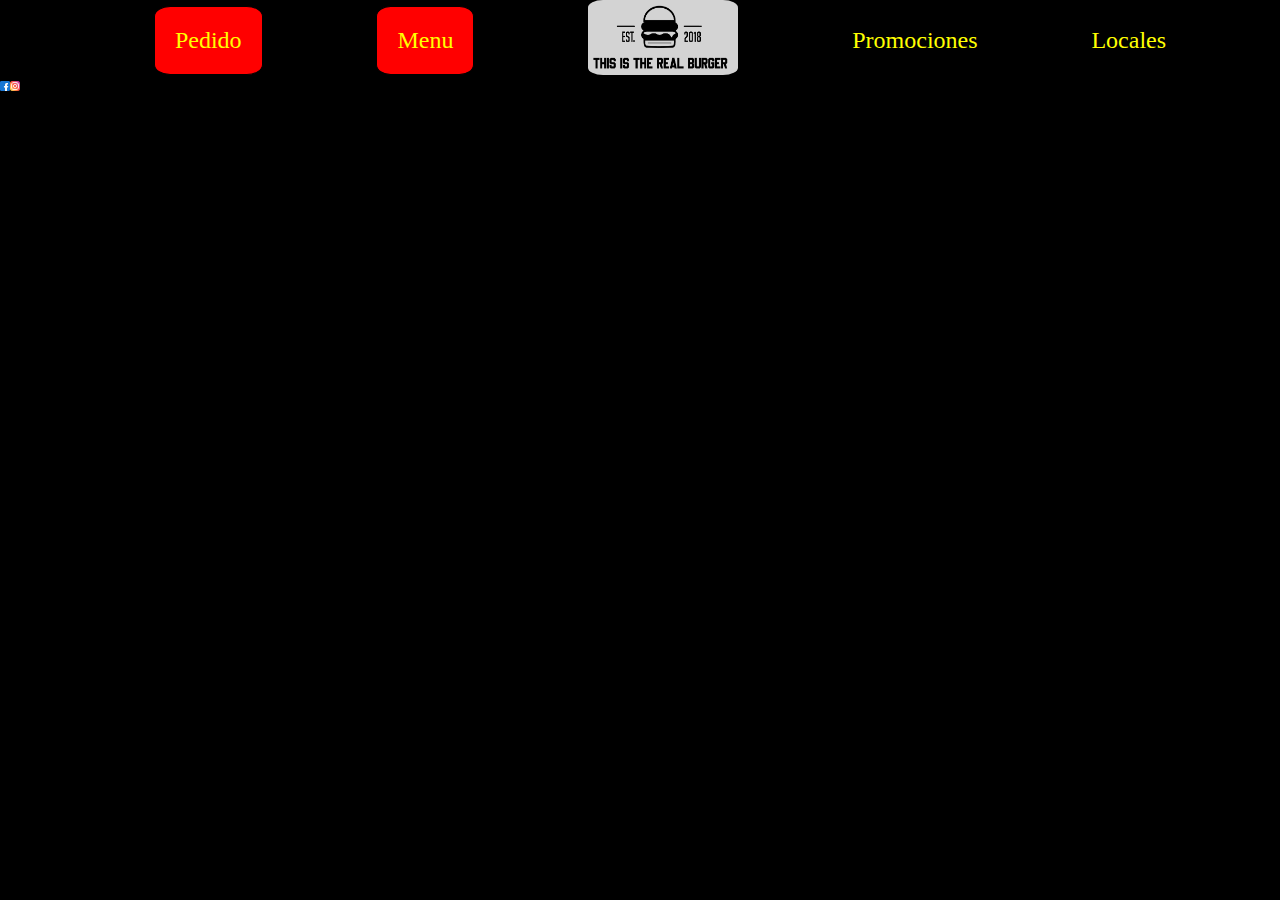
<file: locales.html>
<!DOCTYPE html>
<html lang="en">
<head>

    <meta charset="UTF-8">
    <meta http-equiv="X-UA-Compatible" content="IE=edge">
    <meta name="viewport" content="width=device-width, initial-scale=1.0">
    <link rel="stylesheet" href="estilo.css">
    <title>BurgerX</title>

</head>

<body>

    <header>

        <nav class="barraSup">
            <ul>

                <li><div class="boton"><a href="pedido.html">Pedido</a> </div></li>
                <li><div class="boton"><a href="menu.html">Menu</a></div></li>
                <li><div class="logo"><a href="index.html"><img src="img/logo.png"></a></div></li>
                <li><a href="promos.html">Promociones</a></li>
                <li><a href="locales.html">Locales</a></li>
                               
            </ul>
        </nav>

    </header>

    <main>

        

    </main>
    
<footer>
    <img src="img/facebook.png">
    <img src="img/instagram.png">
</footer>    
    
</body>



</html>
</file>
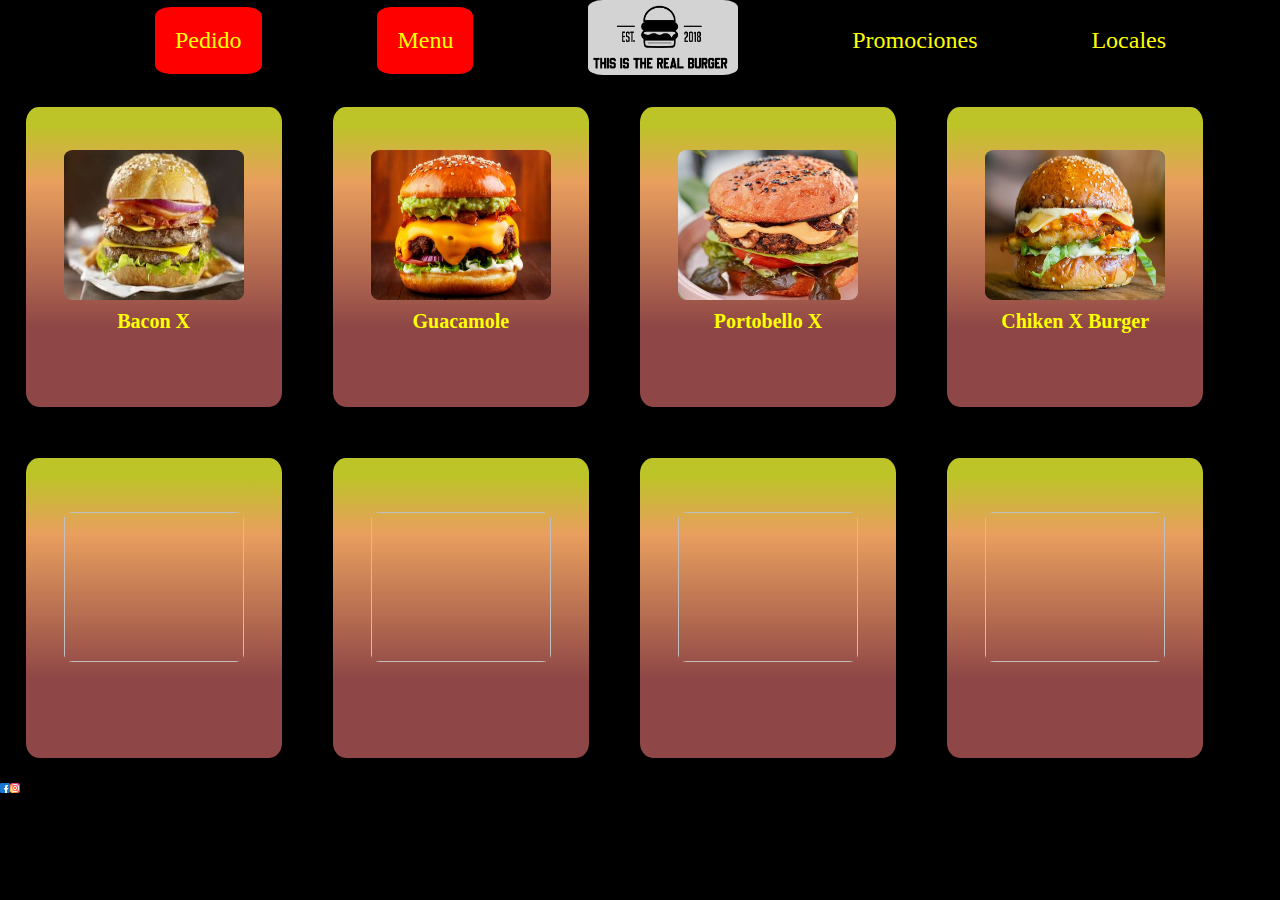
<file: menu.html>
<!DOCTYPE html>
<html lang="en">
<head>

    <meta charset="UTF-8">
    <meta http-equiv="X-UA-Compatible" content="IE=edge">
    <meta name="viewport" content="width=device-width, initial-scale=1.0">
    <link rel="stylesheet" href="estilo.css">
    <title>BurgerX</title>

</head>

<body>

    <header>

        <nav class="barraSup">
            <ul>

                <li><div class="boton"><a href="pedido.html">Pedido</a> </div></li>
                <li><div class="boton"><a href="menu.html">Menu</a></div></li>
                <li><div class="logo"><a href="index.html"><img src="img/logo.png"></a></div></li>
                <li><a href="promos.html">Promociones</a></li>
                <li><a href="locales.html">Locales</a></li>
                               
            </ul>
        </nav>

    </header>

    <main class="menu">
        <div class="cuadro">
            <img src="img/bacon.jfif">
            <h6>Bacon X</h6>
            <p></p>
            
        </div>
        <div class="cuadro">
            <img src="img/guacamole.jpg">
            <h6>Guacamole</h6>
            <p></p>
            
        </div>
        <div class="cuadro">
            <img src="img/hongos.jpg">
            <h6>Portobello X</h6>
            <p></p>
            
        </div>
        <div class="cuadro">
            <img src="img/pollo.jpg">
            <h6>Chiken X Burger</h6>
            <p></p>
            
        </div>
        <div class="cuadro">
            <img>
            <h6></h6>
            <p></p>
            
        </div>
        <div class="cuadro">
            <img>
            <h6></h6>
            <p></p>
            
        </div>
        <div class="cuadro">
            <img>
            <h6></h6>
            <p></p>
            
        </div>
        <div class="cuadro">
            <img>
            <h6></h6>
            <p></p>
            
        </div>

        

    </main>

<footer>
    <img src="img/facebook.png">
    <img src="img/instagram.png">
</footer>

</body>


</html>
</file>
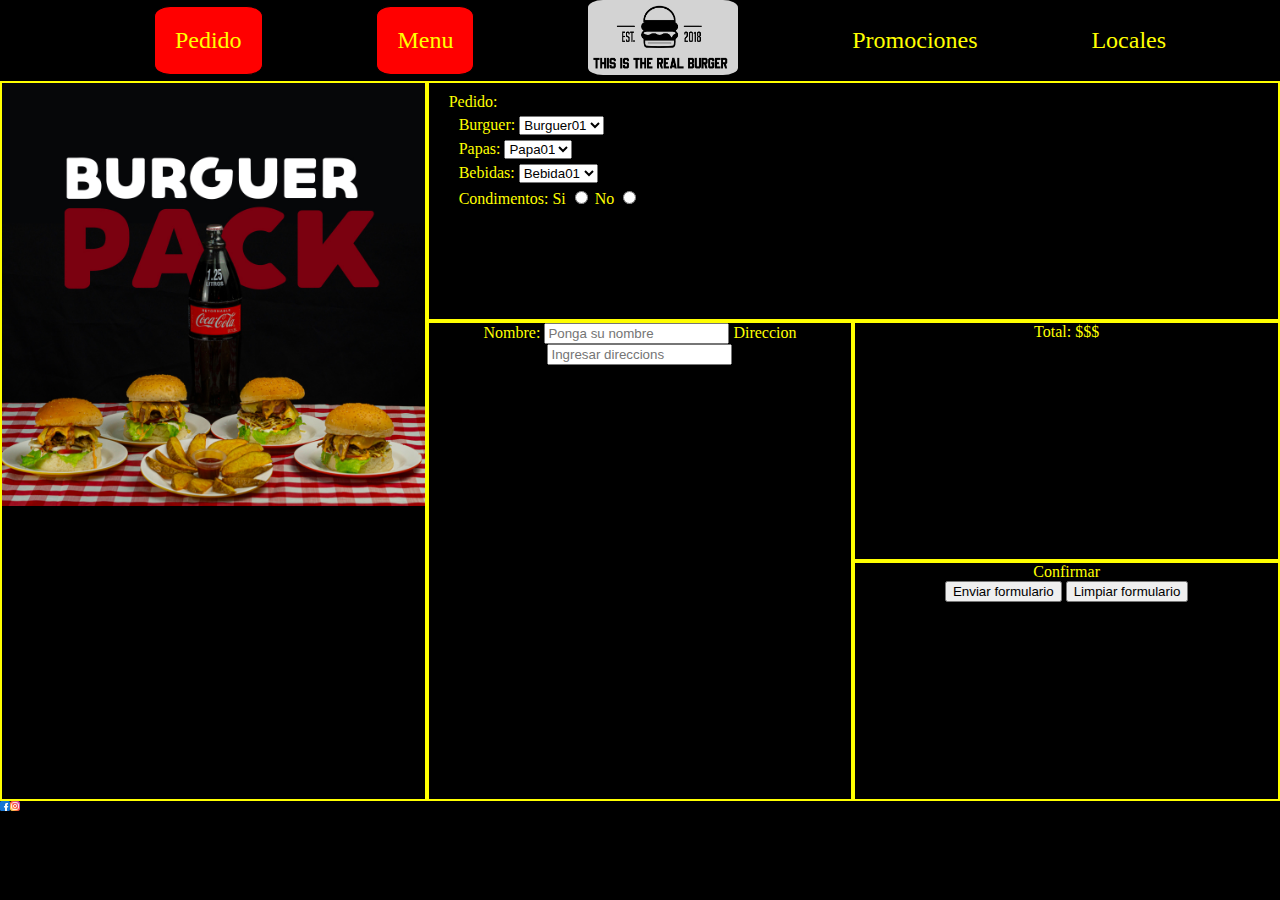
<file: pedido.html>
<!DOCTYPE html>
<html lang="en">
<head>

    <meta charset="UTF-8">
    <meta http-equiv="X-UA-Compatible" content="IE=edge">
    <meta name="viewport" content="width=device-width, initial-scale=1.0">
    <link rel="stylesheet" href="estilo.css">
    <title>BurgerX</title>

</head>

<body>

    <header>

        <nav class="barraSup">
            <ul>

                <li><div class="boton"><a href="pedido.html">Pedido</a> </div></li>
                <li><div class="boton"><a href="menu.html">Menu</a></div></li>
                <li><div class="logo"><a href="index.html"><img src="img/logo.png"></a></div></li>
                <li><a href="promos.html">Promociones</a></li>
                <li><a href="locales.html">Locales</a></li>
                               
            </ul>
        </nav>

    </header>

    <main id="grid">
        <div class="imgPromo"><img src="img/promo.jpg" alt=""></div>
        <div class="listaPedido">
            <div class="opciones">Pedido:
                <div>Burguer:
                    <select name="Burgerx">
                        <option value="B01">Burguer01</option>
                        <option value="B02">Burguer02</option>
                        <option value="B03">Burguer03</option>
                    </select>
                </div>
                <div>Papas:
                    <select name="Papax">
                        <option value="P01">Papa01</option>
                        <option value="P02">Papa02</option>
                        <option value="P03">Papa03</option>
                        <option value="No">No</option>
                    </select>
                </div>
                <div>Bebidas:
                    <select name="Burguerx">
                        <option value="C01">Bebida01</option>
                        <option value="C02">Bebida02</option>
                        <option value="C03">Bebida03</option>
                        <option value="No">No</option>
                    </select>
                </div>
                <div>
                    <a>Condimentos:</a>
                    <a>Si</a>
                    <input type="radio" name="Condimentos" value="si" />
                    <a>No</a>
                    <input type="radio" name="Condimentos" value="no" />
                    <br>
                </div>
            </div>
        
        </div>
        
        
        <div class="delivery">
            
            <label for="NombreApellido">Nombre:</label>
                <input type="text" name="NombreApellido" id="NombreApellido" placeholder="Ponga su nombre">
                <label for="Direccion">Direccion</label>
                <input type="text" name="Direccion" id="Direccion" placeholder="Ingresar direccions">
        </div>

        
        <div class="total">Total:   $$$</div>
        
        
        <div class="confirmar"><a>Confirmar</a>
            <div>
                <input type="submit" value="Enviar formulario"/>
                <input type="reset" value="Limpiar formulario"/>
            </div>
        </div>

        

    </main>
    
    <footer>
        <img src="img/facebook.png">
        <img src="img/instagram.png">
    </footer> 

</body>

</html>
</file>
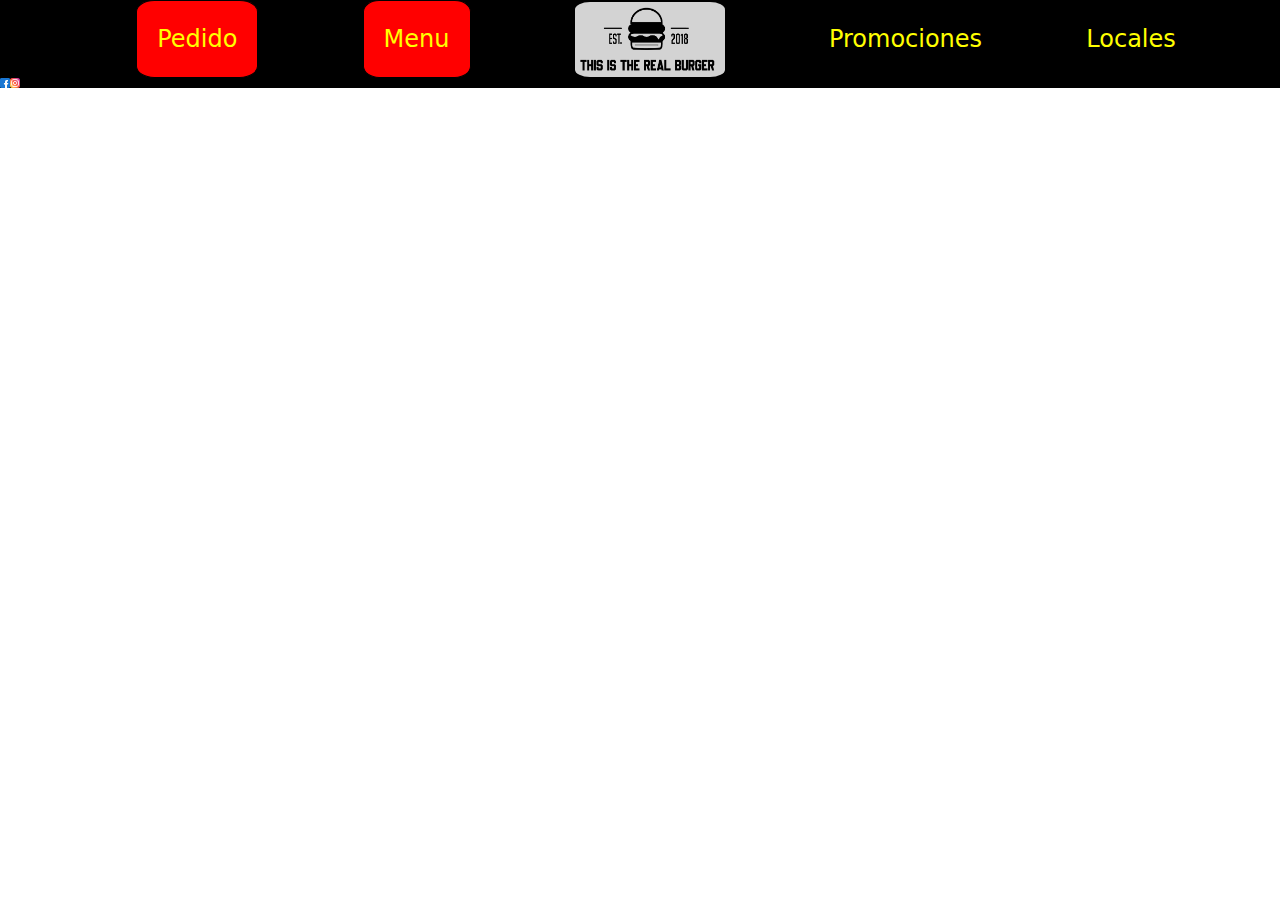
<file: promos.html>
<!DOCTYPE html>
<html lang="en">
<head>

    <meta charset="UTF-8">
    <meta http-equiv="X-UA-Compatible" content="IE=edge">
    <meta name="viewport" content="width=device-width, initial-scale=1.0">
    <link rel="stylesheet" href="estilo.css">
    <link rel="stylesheet" href="css/bootstrap.css">
    <title>BurgerX</title>

</head>

<body>

    <header>

        <nav class="barraSup">
            <ul>

                <li><div class="boton"><a href="pedido.html">Pedido</a> </div></li>
                <li><div class="boton"><a href="menu.html">Menu</a></div></li>
                <li><div class="logo"><a href="index.html"><img src="img/logo.png"></a></div></li>
                <li><a href="promos.html">Promociones</a></li>
                <li><a href="locales.html">Locales</a></li>
                               
            </ul>
        </nav>

    </header>

    <main>

        

    </main>

<footer>
    <img src="img/facebook.png">
    <img src="img/instagram.png">
</footer> 


<script src="js/bootstrap.js"></script>
</body>



</html>
</file>
<file: estilo.css>
/* Barra Superior*/
body{
    background: black;
    color: yellow;
    margin: 0;
}
.barraSup ul{
    margin: 0;
    background: black;
    display: flex;
    flex-flow: row wrap;   /*   flex-direction: row; flex-wrap: wrap; */
    justify-content: space-evenly;
    list-style: none;
    align-items: center;
    color: yellow;
    font-size: x-large;
}
ul li a{
    text-decoration: none;
    color: yellow;
}
.barraSup .boton{
    background-color: red;
    border: 1px solid;
    padding: 20px;
    text-align: center;
    border-radius: 15%;
    color: black;
    
}
.barraSup .boton:hover{
    animation-name: sacudir;
    animation-duration: 2s;
    animation-iteration-count: infinite;
    animation-duration: alternate;
    background: #6e1e0d;
    color:white
}

@keyframes sacudir{
    2% { transform: translate(0.5px, 2.5px) rotate(1.5deg); }
    4% { transform: translate(0.5px, -1.5px) rotate(0.5deg); }
    6% { transform: translate(-0.5px, -1.5px) rotate(-0.5deg); }
    8% { transform: translate(2.5px, -0.5px) rotate(0.5deg); }
    10% { transform: translate(2.5px, 1.5px) rotate(0.5deg); }
    12% { transform: translate(2.5px, -0.5px) rotate(0.5deg); }
    14% { transform: translate(-1.5px, -1.5px) rotate(-0.5deg); }
    16% { transform: translate(-0.5px, 0.5px) rotate(0.5deg); }
    18% { transform: translate(-0.5px, 2.5px) rotate(1.5deg); }
    20% { transform: translate(2.5px, -1.5px) rotate(1.5deg); }
    22% { transform: translate(2.5px, -1.5px) rotate(0.5deg); }
    24% { transform: translate(0.5px, -1.5px) rotate(-0.5deg); }
    26% { transform: translate(-1.5px, 1.5px) rotate(0.5deg); }
    28% { transform: translate(-1.5px, -0.5px) rotate(1.5deg); }
    30% { transform: translate(-0.5px, -0.5px) rotate(1.5deg); }
    32% { transform: translate(-0.5px, -0.5px) rotate(-0.5deg); }
    34% { transform: translate(0.5px, -0.5px) rotate(0.5deg); }
    36% { transform: translate(-1.5px, 1.5px) rotate(1.5deg); }
    38% { transform: translate(2.5px, 1.5px) rotate(1.5deg); }
    40% { transform: translate(1.5px, -1.5px) rotate(0.5deg); }
    42% { transform: translate(1.5px, -1.5px) rotate(1.5deg); }
    44% { transform: translate(1.5px, 2.5px) rotate(1.5deg); }
    46% { transform: translate(1.5px, -1.5px) rotate(0.5deg); }
    48% { transform: translate(-0.5px, -1.5px) rotate(0.5deg); }
    50% { transform: translate(-1.5px, -1.5px) rotate(1.5deg); }
    52% { transform: translate(1.5px, -0.5px) rotate(1.5deg); }
    54% { transform: translate(-0.5px, -0.5px) rotate(0.5deg); }
    56% { transform: translate(2.5px, 0.5px) rotate(0.5deg); }
    58% { transform: translate(-0.5px, 0.5px) rotate(1.5deg); }
    60% { transform: translate(0.5px, 1.5px) rotate(-0.5deg); }
    62% { transform: translate(-0.5px, -1.5px) rotate(0.5deg); }
    64% { transform: translate(-0.5px, -1.5px) rotate(0.5deg); }
    66% { transform: translate(1.5px, -1.5px) rotate(-0.5deg); }
    68% { transform: translate(0.5px, 1.5px) rotate(-0.5deg); }
    70% { transform: translate(0.5px, 2.5px) rotate(-0.5deg); }
    72% { transform: translate(2.5px, -1.5px) rotate(1.5deg); }
    74% { transform: translate(-1.5px, -0.5px) rotate(0.5deg); }
    76% { transform: translate(-1.5px, -1.5px) rotate(1.5deg); }
    78% { transform: translate(0.5px, 0.5px) rotate(1.5deg); }
    80% { transform: translate(0.5px, -0.5px) rotate(1.5deg); }
    82% { transform: translate(-0.5px, -1.5px) rotate(1.5deg); }
    84% { transform: translate(2.5px, -0.5px) rotate(1.5deg); }
    86% { transform: translate(0.5px, 0.5px) rotate(-0.5deg); }
    88% { transform: translate(1.5px, 2.5px) rotate(-0.5deg); }
    90% { transform: translate(-1.5px, 2.5px) rotate(1.5deg); }
    92% { transform: translate(-0.5px, -1.5px) rotate(-0.5deg); }
    94% { transform: translate(1.5px, -0.5px) rotate(0.5deg); }
    96% { transform: translate(-1.5px, 2.5px) rotate(1.5deg); }
    98% { transform: translate(2.5px, 2.5px) rotate(0.5deg); }
    0%, 100% { transform: translate(0, 0) rotate(0); } 

}

.barraSup .logo img{
    position: relative;
    width: 150px; height: 75px;
    background: lightgray;
    border-radius: 10%;
    animation-name: caer;
    animation-duration: 2s;
    animation-iteration-count: initial;
    animation-direction: alternate;
}


@keyframes caer {
    from {
        bottom:100px;
    }
    to{
        bottom: 0px;
    }
}


/*  Portada index */
#portada{
    margin: 0;
    width: 100%;
    display: flex;
    flex-flow: column wrap;
    height: 80vh;
    background-image: url(img/fondoPortada.jpg);  
    background-position: top center;
    background-repeat: no-repeat;
    background-size: cover;

}
#portada h1,p{
    color: yellow;
    text-align: center;
    font-family: 'Permanent Marker', cursive;
}
#portada p{
 align-self: flex-end;
}
/* Pedido */

#grid{
    display: grid;
    grid-template-areas: 
    "promo pedido pedido"
    "promo delivery total"
    "promo delivery boton";
    grid-template-columns: 1fr 1fr 1fr;
    grid-template-rows: repeat(3, 1fr);
    height: 80vh;
    text-align: center;
}
.imgPromo{
    grid-area: promo;
    color:white
}
.imgPromo img{
    width: 100%;
    
}
.listaPedido{
    grid-area: pedido;
    text-align-last:left ;
}
.listaPedido .opciones {
    margin-left: 20px;
    margin-top: 10px;
}
.opciones div{
    margin-top: 5px;
    margin-left: 10px;
}

.delivery{grid-area: delivery;}
.total{grid-area: total;}
.confirmar{grid-template-areas: boton;}
.imgPromo, .listaPedido, .delivery, .total, .confirmar{
    border: 2px solid yellow;
    color: yellow;

}

/* Menu */

.menu{
    display: flex;
    flex-flow: row wrap;
    height: 100%;
}
.cuadro:hover{
    transform: scale(1.2);
}
.cuadro{ 
    display:flex;
    flex-flow: column wrap;
    justify-content: center;
    background: rgb(142,70,70);
    background: linear-gradient(0deg, rgba(142,70,70,1) 26%, rgba(233,159,94,1) 75%, rgba(189,196,39,1) 94%); 
    width: 20%;
    margin:2%;
    height: 300px;
    border-radius: 5%;
    text-align: center;
}
.cuadro img{
    margin:  1px auto 10px auto;
    width: 180px;
    height: 150px;
    border-radius: 5%;
}
.cuadro h6{
    margin: 0;
    font-size: 20px;
}

/* Footer*/
footer{
    background: black;
    display: flex;
}
footer img{
    width: 10px; height: 10px;
}
</file>
